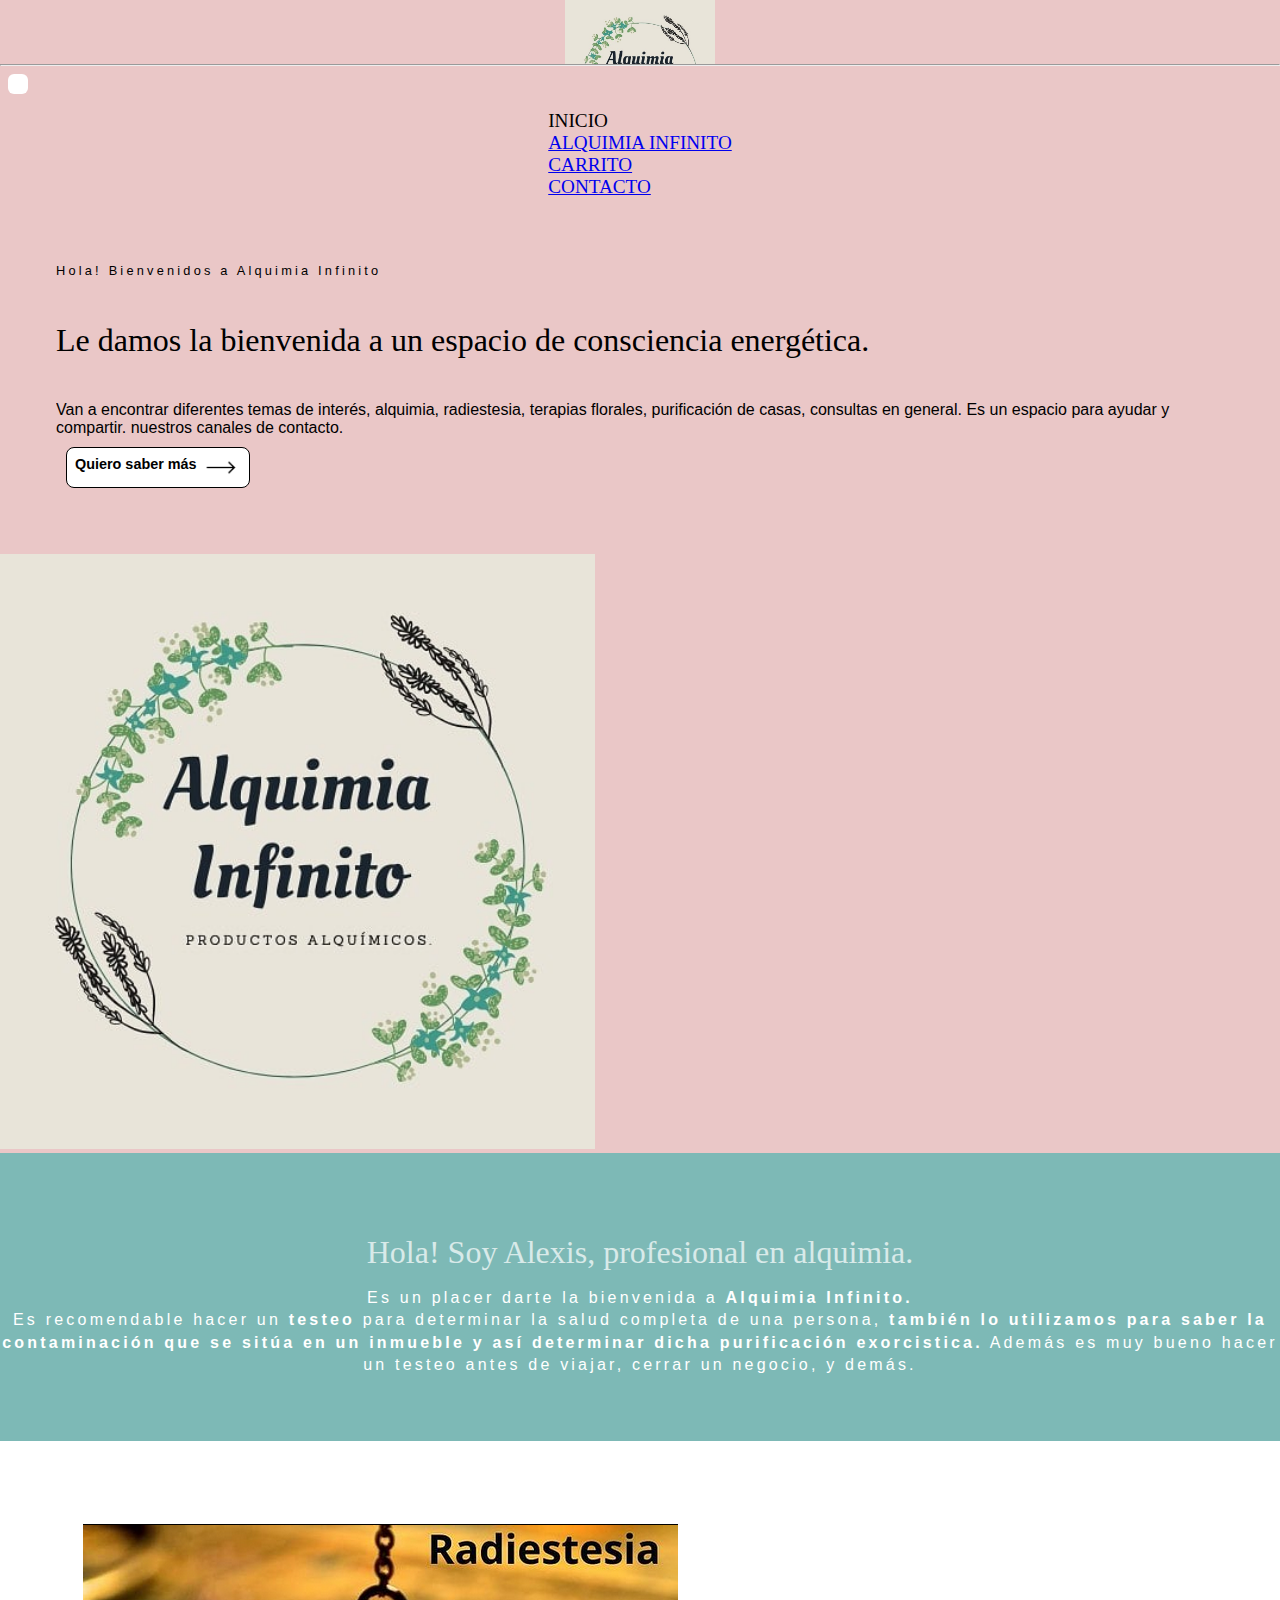
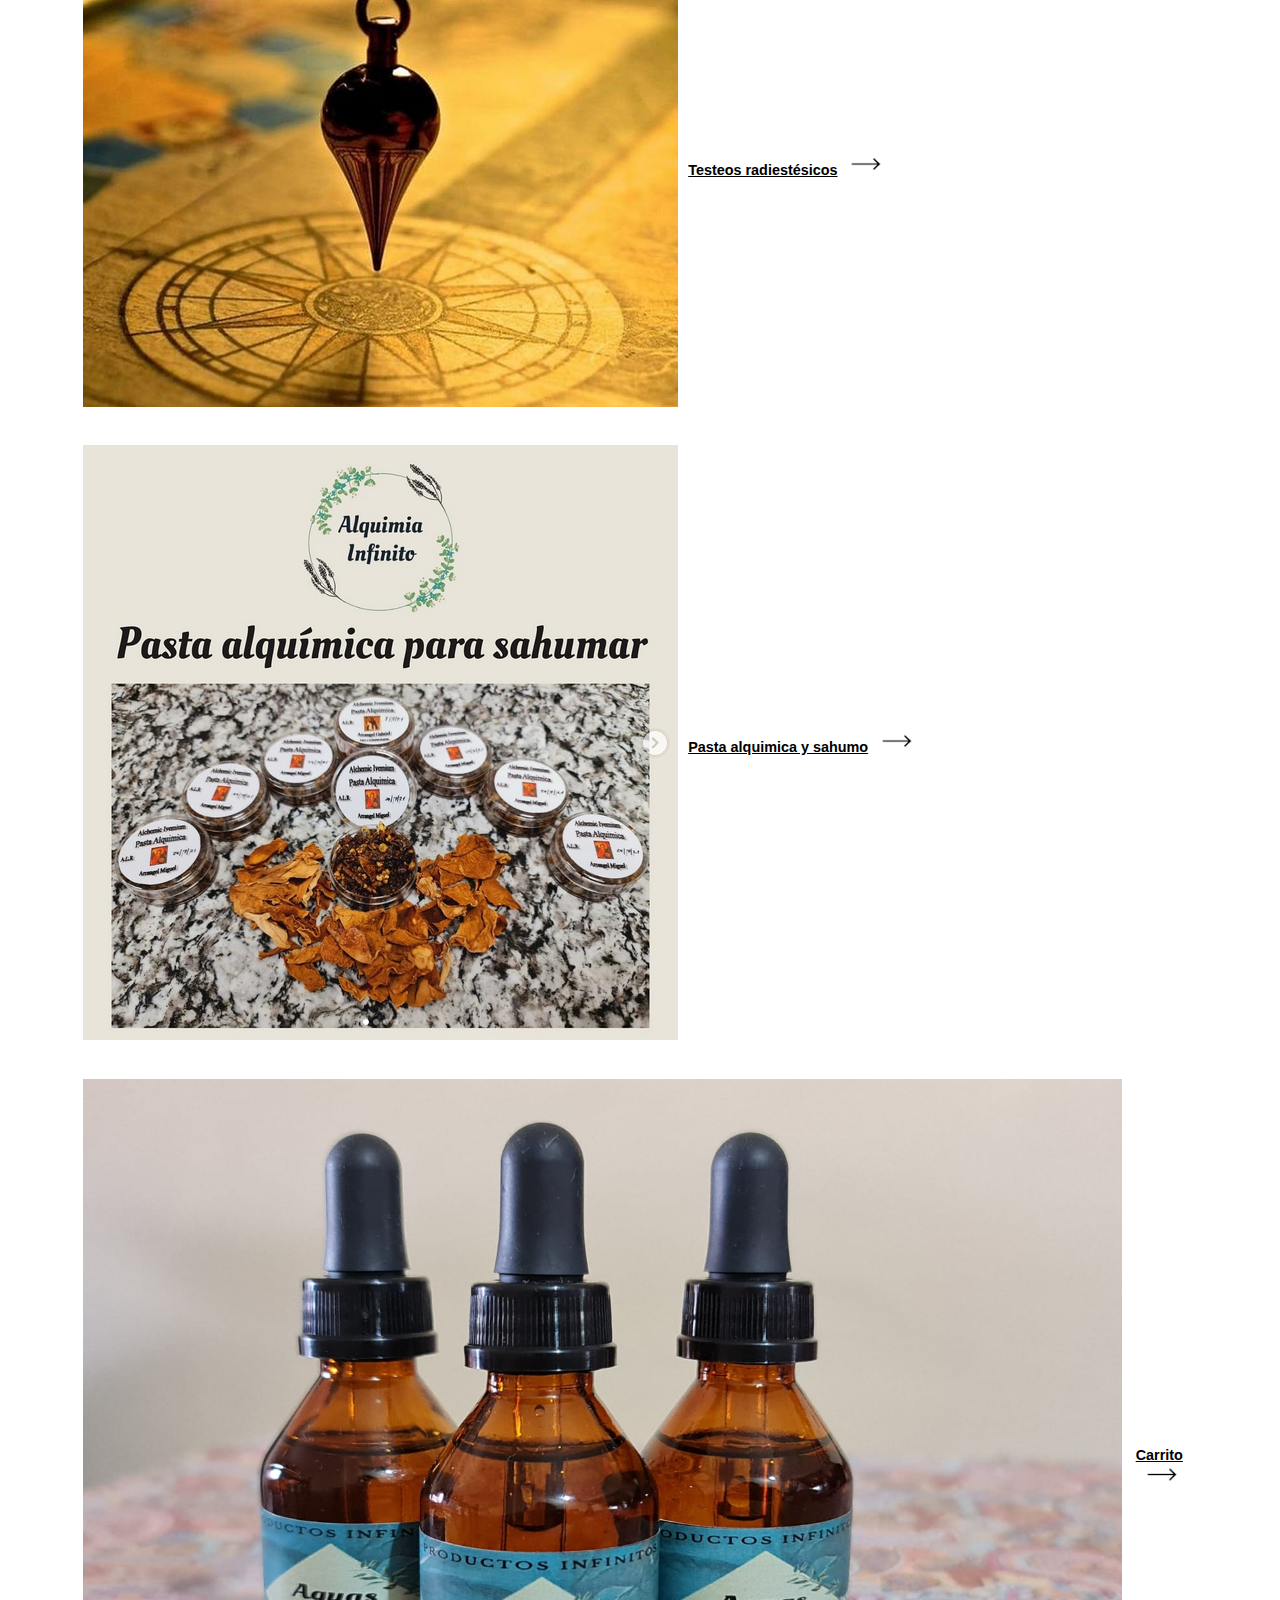
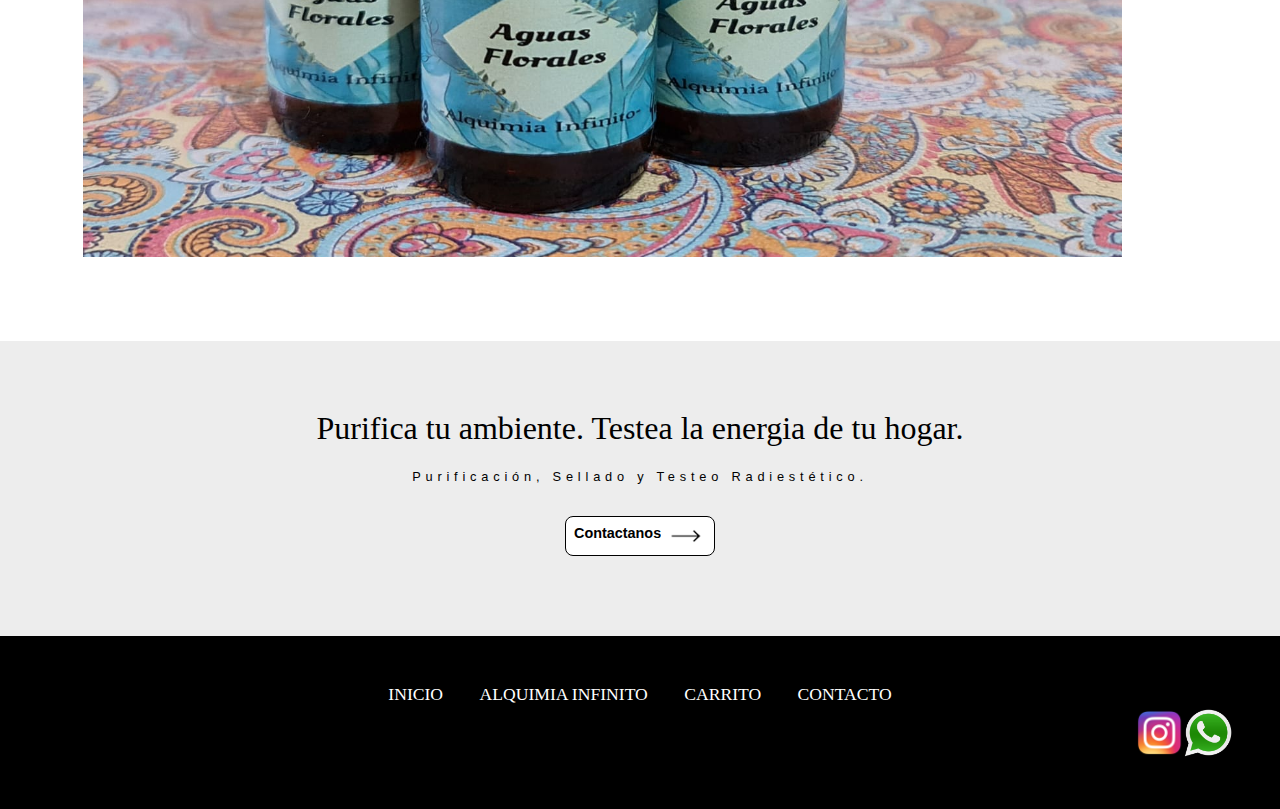
<file: index.html>
<!DOCTYPE html>
<html lang="en">
<head>
    <meta charset="UTF-8">
    <meta http-equiv="X-UA-Compatible" content="IE=edge">
    <meta name="viewport" content="width=device-width, initial-scale=1.0">
    <meta name="viewport" content="width=device-width, initial-scale=1.0">
    <meta name="description" content="productosholisticos, alquimia, florales">
    <meta name="keywords" content="entrenamientos, pilates, funcional, clases">
    <title>Alquimia Infinito</title>
    <!--Boostrap-->  
<link href="https://cdn.jsdelivr.net/npm/bootstrap@5.3.0-alpha1/dist/css/bootstrap.min.css" rel="stylesheet" integrity="sha384-GLhlTQ8iRABdZLl6O3oVMWSktQOp6b7In1Zl3/Jr59b6EGGoI1aFkw7cmDA6j6gD" crossorigin="anonymous">

<!-- estilos css-->
<link rel="stylesheet" href="./css/estilo.css">
  
<!--Google fonts-->
      
<link rel="preconnect" href="https://fonts.googleapis.com">
<link rel="preconnect" href="https://fonts.gstatic.com" crossorigin> 
<link href="https://fonts.googleapis.com/css2?family=Lato:wght@300;400;700&family=Oswald&family=Roboto&display=swap" rel="stylesheet"> 
</head>
<!--Inicio del body--> 

<body>
<header>
    
<!--Inicio del NAVBAR-->    
<nav class="navbar navbar-expand-lg bg-white">
    <div id="container-logo">
        <a class="navbar-brand" href="#">
            <img src="./img/LOGO.png" alt="Bootstrap" width="150">
        </a>
    </div>
    <hr>
                
    <div class="container-fluid">
           
        <button class="navbar-toggler" type="button" data-bs-toggle="collapse" data-bs-target="#navbarNav" aria-controls="navbarNav" aria-expanded="false" aria-label="Toggle navigation">
            <span class="navbar-toggler-icon"></span>
        </button>
           
    <div class="collapse navbar-collapse" id="navbarNav">
        <ul class="navbar-nav">
            <li class="nav-item">
                <a class="nav-link active" aria-current="page">INICIO</a>
            </li>
            <li class="nav-item">
                <a class="nav-link" href="./pages/alquimiainfinito.html">ALQUIMIA INFINITO</a>
            </li>
            <li class="nav-item">
                <a class="nav-link" href="./pages/carrito.html">CARRITO</a>
            </li>
            <li class="nav-item">
                <a class="nav-link" href="./pages/contacto.html">CONTACTO</a>
            </li>
            </ul>
        </div>
           
    </div>
           
</nav>
             
<!--Fin del NAVBAR--> 

</header>
    
<!--Fin del HEADER--> 
        
<!--Inicio del MAIN--> 
        
<main>
    <div class="container-fluid main"> 
     <div class="row">
          
        <div class="col-sm-12 col-md-6 col-lg-6 col-xl-6 col-xxl-6 col-texto-main" >
                
          <div id="texto-main">
            <p class="parrafo">Hola! Bienvenidos a Alquimia Infinito</p> 
            <h1 class="titulo-main">Le damos la bienvenida a un espacio de consciencia energética. </h1>
            <p>Van a encontrar diferentes temas de interés, alquimia, radiestesia, terapias florales, purificación de casas, consultas en general.
                Es un espacio para ayudar y compartir.
                nuestros canales de contacto.</p>
            <button class="btn1">
            <a class="a_btn" href="./pages/alquimiainfinito.html">Quiero saber más </a> <img id="btn_img" src="./img/flecha.png" alt="">
            </button>
          </div>
          
        </div>        
        <div class="col-sm-12 col-md-6 col-lg-6 col-xl-6 col-xxl-6">
            <img id="img-main" src="./img/LOGO.png" alt="">
        </div>           
    </div>
    </div>
</main>
<!--Fin del MAIN--> 
<!--Incio del DESTACADO--> 
    
<section>
    
    <div class="container-fluid" id="destacado"> 
    <div class="row">
        
      <div class="offset-sm-2 col-sm-8 offset-sm-2 offset-md-3 col-md-6 offset-md-3 offset-lg-3 col-lg-6 offset-lg-3 offset-xl-3 col-xl-6 offset-xl-3 offset-xxl-4 col-xxl-4 offset-xxl-4">
          <h2 class="titulo-blanco">Hola! Soy Alexis, profesional en alquimia.</h2>
          <p class="parrafo-blanco"> Es un placer darte la bienvenida a <b> Alquimia Infinito.</b></p>
          <p class="parrafo-blanco"> Es recomendable hacer un <b>testeo </b>para determinar la salud completa de una persona,<b> también lo utilizamos para saber la contaminación que se sitúa en un inmueble y así determinar dicha purificación exorcistica.</b> Además es muy bueno hacer un testeo antes de viajar, cerrar un negocio, y demás.</p>
      
      </div>
        
    </div>
    </div>
        
  </section>
        
<!--Fin del DESTACADO--> 

<!--Comienza ARTICLES--> 
      
<div class="container-fluid articles">
    <div class="row">
    
        <div class="col-sm-4 col-md-4 col-lg-4 col-xl-4 col-xxl-4 cards">
    
          <div class="card">
              <img src="./img/radiestesia.png" class="card-img-top" alt="...">
            <div class="card-body">
                <button class="article-btn" >
                  <a href="./pages/contacto.html" class="btn">Testeos radiestésicos</a> <img id="btn-img" src="./img/flecha.png" alt="">
              </button>
            </div>
          </div> 
             
        </div>
    
        <div class="col-sm-4 col-md-4 col-lg-4 col-xl-4 col-xxl-4 cards">
            
          <div class="card">
            <img src="./img/pastaalquimica.png" class="card-img-top" alt="...">
          <div class="card-body">
              <button class="article-btn" >
                <a href="./pages/alquimiainfinito.html" class="btn">Pasta alquimica y sahumo</a> <img id="btn-img" src="./img/flecha.png" alt="">
              </button>
            </div>
          </div>  
    
        </div>
    
        <div class="col-sm-4 col-md-4 col-lg-4 col-xl-4 col-xxl-4 cards">
            
          <div class="card">
            <img src="./img/aguasflorales.jpeg" class="card-img-top" alt="...">
          <div class="card-body">
              <button class="article-btn" >
              <a href="./pages/carrito.html" class="btn">Carrito</a> <img id="btn-img" src="./img/flecha.png" alt="">
              </button>         
          </div>
        </div> 
    </div>
</div>
</div>
  
 
    
<!--Fin de ARTICLES--> 

<!--Inicio de CONTACTO--> 

<section>

<div class="container-fluid" id="contacto"> 
<div class="row">
  
  <div class="offset-sm-1 col-sm-10 offset-sm-1 offset-md-2 col-md-8 offset-md-2 offset-lg-3 col-lg-6 offset-lg-3 offset-xl-3 col-xl-6 offset-xl-3 offset-xxl-3 col-xxl-6 offset-xxl-3">
       
    <h3 class="titulo-negro-centrado"><b>Purifica tu ambiente.</b> </b> Testea la energia de tu hogar.<br></P></h3>
    <p class="parrafo_negro-centrado"> Purificación, Sellado y Testeo Radiestético.</p>
        
    <div class="offset-sm-1 col-sm-10 offset-sm-1 offset-md-2 col-md-8 offset-md-2 offset-lg-3 col-lg-6 offset-lg-2 offset-xl-2 col-xl-8 offset-xl-2 offset-xxl-3 col-xxl-6 offset-xxl-3 btn_center">
    <button class="btn1 btn-contacto">
    <a class="a_btn" href="./pages/contacto.html"> Contactanos </a> <img id="btn_img" src="./img/flecha.png" alt="">
    </button> 
    </div>
        
      
  </div>
  
</div>
</div>
  
</section>

<div id="shopContent" class="shop-content"></div>


  
<!--Fin de CONTACTO--> 

<!--Inicia el FOOTER-->    

<footer>

<div class="container-fluid footer">
<div class="row">
  
  <div class="col-sm-12 col-md-12 col-lg-10 col-xl-8 col-xxl-10 texto-footer">
  
    <ul>  
      <li class="mapa-footer"><a class="a-mapa-footer" href="./index.html">INICIO</a></li>
      <li class="mapa-footer"><a class="a-mapa-footer" href="./pages/alquimiainfinito.html">ALQUIMIA INFINITO</a></li>
      <li class="mapa-footer"><a class="a-mapa-footer" href="./pages/carrito.html">CARRITO</a></li>
      <li class="mapa-footer"><a class="a-mapa-footer" href="./pages/contacto.html">CONTACTO</a></li>
    </ul>
  
    </div>
  
    <div class="col-sm-12 col-md-12 col-lg-2 col-xl-4 col-xxl-2 redes-footer" >
      <a href="" target="blank"><img class="img_redes_footer" src="./img/instagram.png"  alt=""></a>
      <a href="" target="_blank"><img class="img_redes_footer" src="./img/wspp.png" alt=""> </a> 
    </div>
  
</div>
</div>
  
</footer>
  
<!--Fin del FOOTER--> 
  

<!--Boostrap script-->
<script src="https://cdn.jsdelivr.net/npm/bootstrap@5.3.0-alpha1/dist/js/bootstrap.bundle.min.js" integrity="sha384-w76AqPfDkMBDXo30jS1Sgez6pr3x5MlQ1ZAGC+nuZB+EYdgRZgiwxhTBTkF7CXvN" crossorigin="anonymous">

</script>

<script src=""></script>


</body>

</html>
</file>
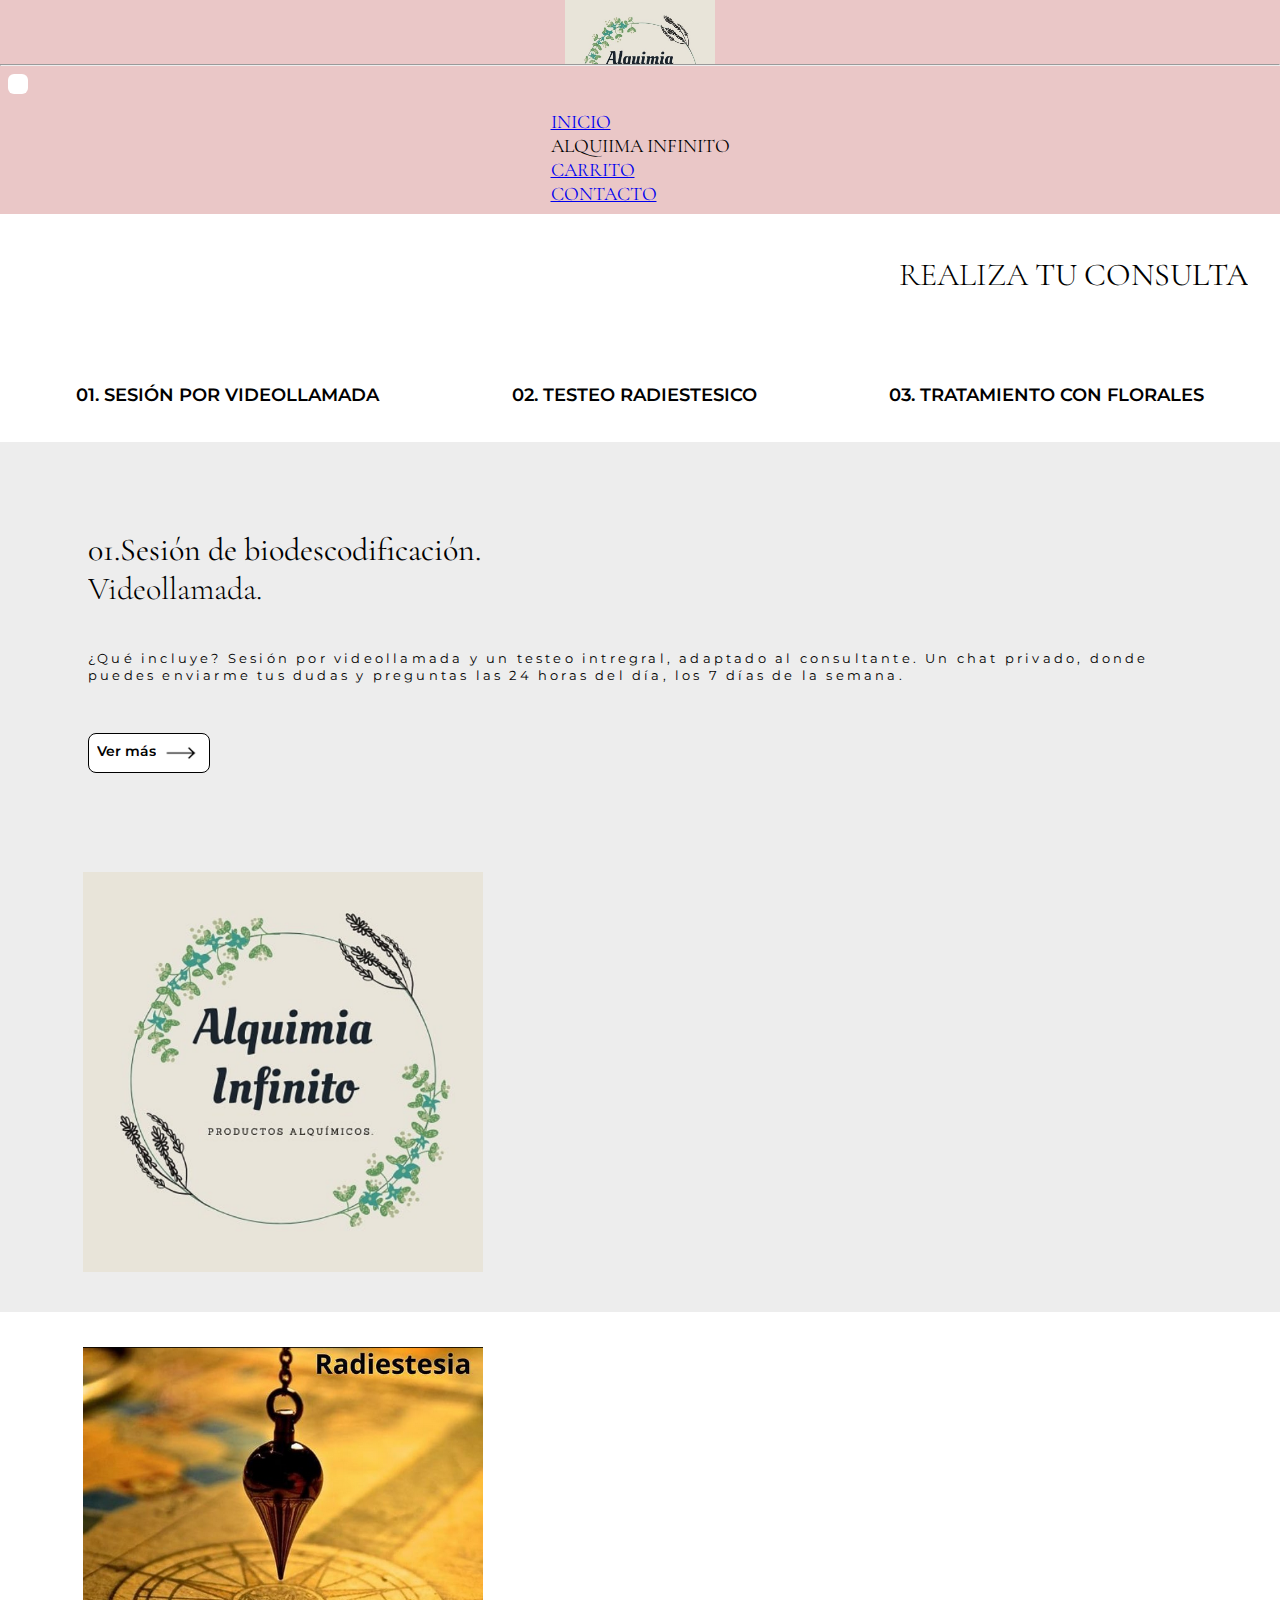
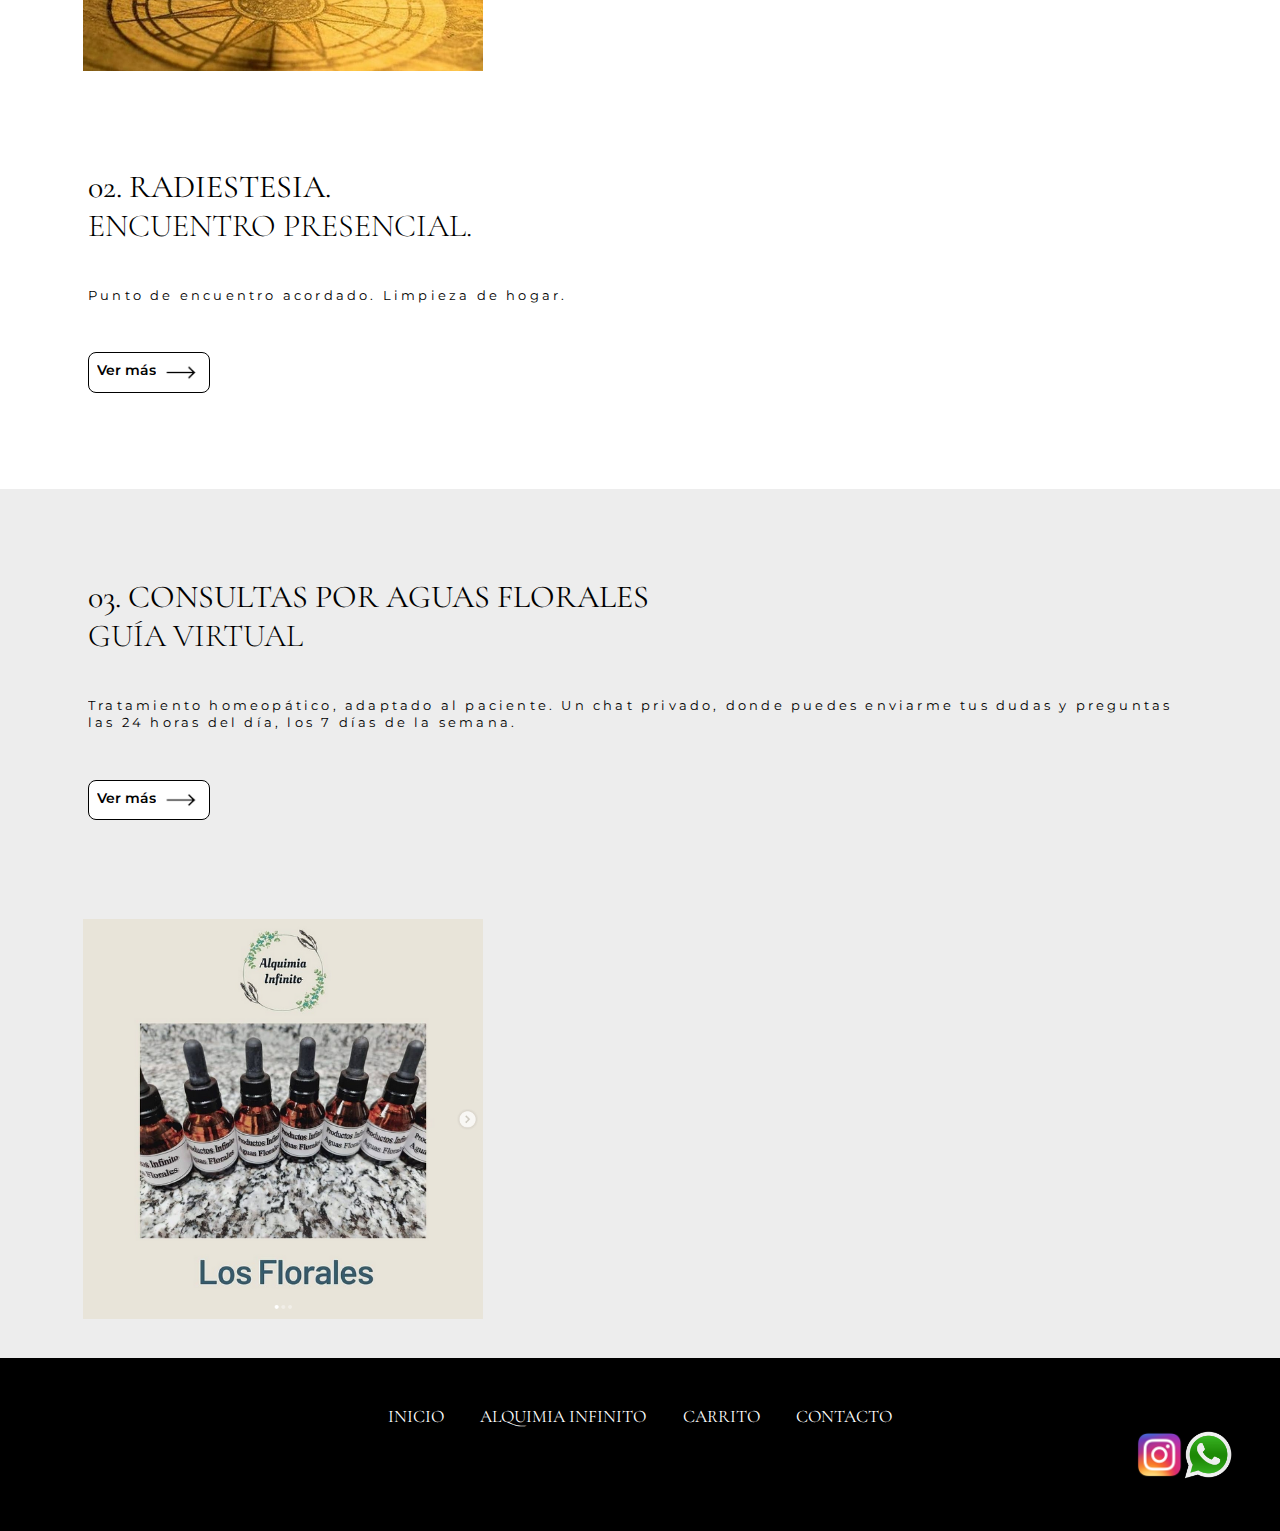
<file: pages/alquimiainfinito.html>
<!DOCTYPE html>
<html lang="en">
<head>
    <meta charset="UTF-8">
    <meta http-equiv="X-UA-Compatible" content="IE=edge">
    <meta name="viewport" content="width=device-width, initial-scale=1.0">
    <title>alquimia Infinito</title>

    <!--Boostrap-->  
    <link href="https://cdn.jsdelivr.net/npm/bootstrap@5.3.0-alpha1/dist/css/bootstrap.min.css" rel="stylesheet" integrity="sha384-GLhlTQ8iRABdZLl6O3oVMWSktQOp6b7In1Zl3/Jr59b6EGGoI1aFkw7cmDA6j6gD" crossorigin="anonymous">

    <!--estilos css-->

    <link rel="stylesheet" href="../css/estilo.css">

    <!--Google fonts-->

    <link rel="preconnect" href="https://fonts.googleapis.com">
    <link rel="preconnect" href="https://fonts.gstatic.com" crossorigin>
    <link href="https://fonts.googleapis.com/css2?family=Cinzel:wght@400;700&family=Cormorant+Garamond:wght@300;400;700&family=Monsieur+La+Doulaise&family=Montserrat:wght@300;400;700&family=Pinyon+Script&display=swap" rel="stylesheet">
</head>
<!--Inicio del BODY--> 
<body>
    <!--Inicio del NAVBAR-->    
    <header>
    <nav class="navbar navbar-expand-lg bg-white">
  
    <div id="container-logo">
         <a class="navbar-brand" href="../index.html">
           <img src="../img/LOGO.png" alt="Bootstrap" width="150">
         </a>
    </div>
   
    <hr>
    
   <div class="container-fluid">

     <button class="navbar-toggler" type="button" data-bs-toggle="collapse" data-bs-target="#navbarNav" aria-controls="navbarNav" aria-expanded="false" aria-label="Toggle navigation">
       <span class="navbar-toggler-icon"></span>
     </button>

   <div class="collapse navbar-collapse" id="navbarNav">
     <ul class="navbar-nav">
         <li class="nav-item">
           <a class="nav-link" aria-current="page" href="../index.html">INICIO</a>
         </li>
         <li class="nav-item">
           <a class="nav-link active">ALQUIIMA INFINITO</a>
         </li>
         <li class="nav-item">
            <a class="nav-link" href="../pages/carrito.html">CARRITO</a>
          </li>
        <li class="nav-item">
           <a class="nav-link" href="../pages/contacto.html">CONTACTO</a>
         </li>
       </ul>
     </div>

   </div>

 </nav>

<!--Fin del NAVBAR--> 
</header>
  
<!--Fin del HEADER--> 

<!--Inicio del MAIN--> 
  
<main>
  
    <main>

      <div class="container-fluid main-servicios"> 
      <div class="row">
    
        <div class="offset-sm-2 col-sm-8 offset-sm-2 offset-md-6 col-md-6 offset-lg-6 col-lg-6 offset-xl-6 col-xl-6 offset-xxl-6 col-xxl-6 titulo-servicios">
          
          <div id="texto-main-servicios">
            <h1 class="titulo-main-servicios">REALIZA <b>TU CONSULTA</b></h1>
          </div>
    
        </div>
          
      </div>
      </div>
    
    </main>
    
<!--Fin del MAIN--> 
<!--Inicio del MENU Clases--> 

<div class="container-fluid menu-servicios">
    <div class="row">
      
          <div class="col-sm-12 col-md-12 col-lg-12 col-xl-12 col-xxl-12 texto-footer">
      
            <ul>  
              <li class="menu-servicio"><a class="a-menu-servicios" href="#servicio1">01. SESIÓN POR VIDEOLLAMADA</a></li>
              <li class="menu-servicio"><a class="a-menu-servicios" href="#servicio2">02. TESTEO RADIESTESICO </a></li>
              <li class="menu-servicio"><a class="a-menu-servicios" href="#servicio3">03. TRATAMIENTO CON FLORALES</a></li>
            </ul>
      
          </div>
    
    </div>
    </div>
    
    
<!--Fin del MENU Clases--> 

<!--Inicio de clase virtual--> 

<section>
    <div class="container-fluid main1"> 
        <div class="row">

        
          <div class="col-sm-12 col-md-6 col-lg-6 col-xl-6 col-xxl-6 col-texto-main texto-servicio">
          
            <div id="servicio1">
             
            <div id="texto-servicios">
              <h1 class="titulo-main"><b>01.Sesión de biodescodificación.</b> <br> Videollamada.</h1>
             <p class="parrafo">¿Qué incluye? Sesión por videollamada y un testeo intregral, adaptado al consultante. Un chat privado, donde puedes enviarme tus dudas y preguntas las 24 horas del día, los 7 días de la semana.</p> 
            
            <button class="btn1 btn-servicio">
                <a class="a_btn" href="./carrito.html">Ver más </a> <img id="btn_img" src="../img/flecha.png" alt="">
            </button>
            
            </div>
           </div>
      
          </div>
            
        <div class="col-sm-12 col-md-6 col-lg-6 col-xl-6 col-xxl-6 col-img-sobremi">
          <img id="img-servicio" src="../img/LOGO.png" alt="">
        </div>
            
        </div>
        </div>


</section>

<!--Fin de clase virtual--> 
  
<!--Comienza - Servicio 2--> 

<section>
    <div class="container-fluid main2"> 
        <div class="row">

            <div class="col-sm-12 col-md-6 col-lg-6 col-xl-6 col-xxl-6 col-img-sobremi">
             <img id="img-servicio" src="../img/radiestesia.png" alt="">
            </div> 
          
            <div class="col-sm-12 col-md-6 col-lg-6 col-xl-6 col-xxl-6 col-texto-main texto-servicio">
           
            <div id="servicio2">

            <div id="texto-servicios">
              <h1 class="titulo-main"><b>02. RADIESTESIA.</b> <br> ENCUENTRO PRESENCIAL.</h1>
             <p class="parrafo">Punto de encuentro acordado. Limpieza de hogar.</p> 
            
            <button class="btn1 btn-servicio">
                <a class="a_btn" href="./contacto.html">Ver más </a> <img id="btn_img" src="../img/flecha.png" alt="">
            </button>
            
            </div>
        </div>
      
          </div>
            
        
            
        </div>
        </div>


</section>

<!--Fin de Clases presenciales 2--> 
<!--Inicia Rutinas personalizadas 3--> 

<section>
    <div class="container-fluid main1"> 
        <div class="row">
      
          <div class="col-sm-12 col-md-6 col-lg-6 col-xl-6 col-xxl-6 col-texto-main texto-servicio">
            
          <div id="servicio3">  

            <div id="texto-servicios">
              <h1 class="titulo-main"><b>03. CONSULTAS POR AGUAS FLORALES</b> <br> GUÍA VIRTUAL </h1>
             <p class="parrafo"> Tratamiento homeopático, adaptado al paciente. Un chat privado, donde puedes enviarme tus dudas y preguntas las 24 horas del día, los 7 días de la semana. </p> 
            
            <button class="btn1 btn-servicio">
                <a class="a_btn" href="./carrito.html">Ver más </a> <img id="btn_img" src="../img/flecha.png" alt="">
            </button>
            
            </div>
        </div>
      
          </div>
            
        <div class="col-sm-12 col-md-6 col-lg-6 col-xl-6 col-xxl-6 col-img-sobremi">
          <img id="img-servicio" src="../img/aguafloral.png" alt="">
        </div>
            
        </div>
        </div>


</section>

<!--Fin de Rutinas personalizadas 3--> 


<!--Inicio del FOOTER-->    

<footer>

    <div class="container-fluid footer">
    <div class="row">
  
      <div class="col-sm-12 col-md-12 col-lg-10 col-xl-8 col-xxl-10 texto-footer">
  
        <ul>  
          <li class="mapa-footer"><a class="a-mapa-footer" href="../index.html">INICIO</a></li>
          <li class="mapa-footer"><a class="a-mapa-footer">ALQUIMIA INFINITO</a></li>
          <li class="mapa-footer"><a class="a-mapa-footer" href="../pages/carrito.html">CARRITO</a></li>
          <li class="mapa-footer"><a class="a-mapa-footer" href="../pages/contacto.html">CONTACTO</a></li>
        </ul>
  
      </div>
  
      <div class="col-sm-12 col-md-12 col-lg-2 col-xl-4 col-xxl-2 redes-footer" >
        <a href=""></a>
        <a href="" target="_blank"><img class="img_redes_footer" src="../img/instagram.png" alt=""> </a>
        <a href="" target="blank"><img class="img_redes_footer" src="../img/wspp.png" alt=""></a>
      </div>
  
    </div>
    </div>
  
</footer>
  
   <!--Fin del FOOTER--> 
  
  
      
  <!--Boostrap script-->
  <script src="https://cdn.jsdelivr.net/npm/bootstrap@5.3.0-alpha1/dist/js/bootstrap.bundle.min.js" integrity="sha384-w76AqPfDkMBDXo30jS1Sgez6pr3x5MlQ1ZAGC+nuZB+EYdgRZgiwxhTBTkF7CXvN" crossorigin="anonymous"></script>
  
  
</body>
  
</html>
</file>
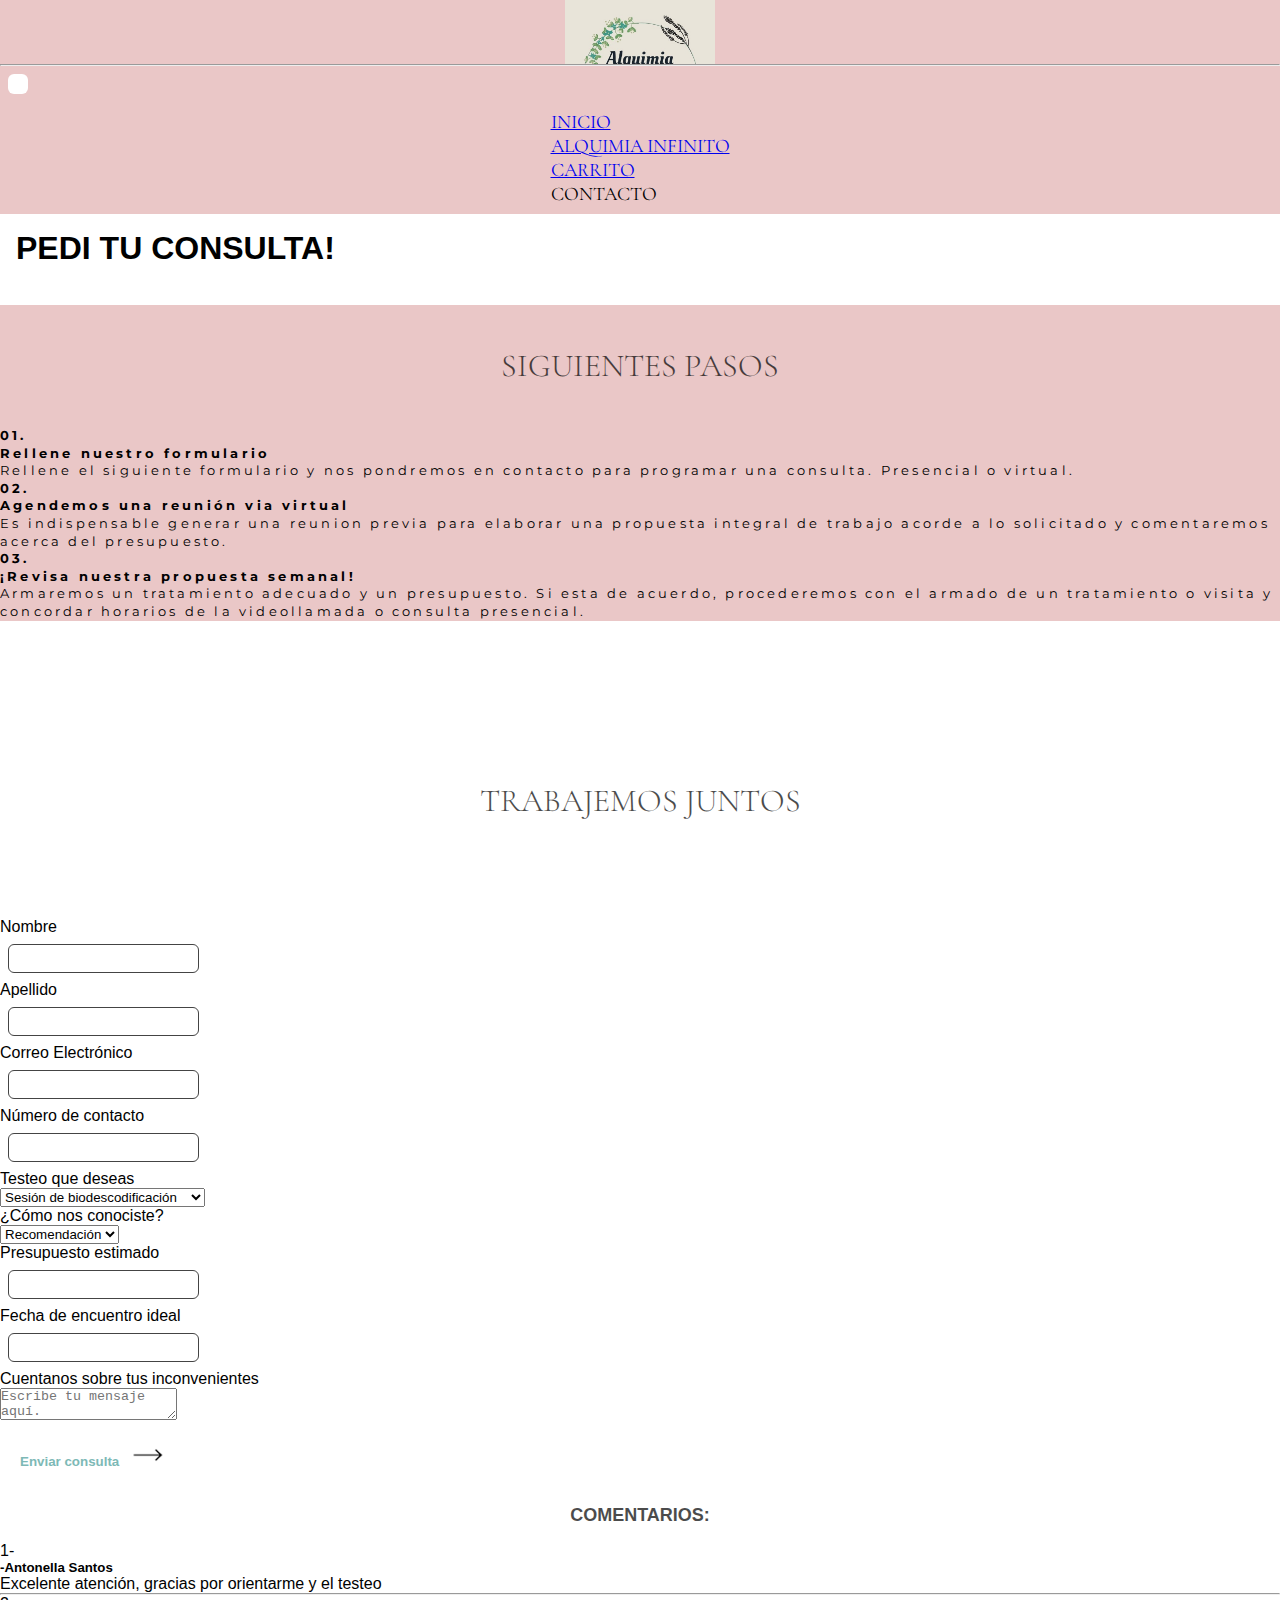
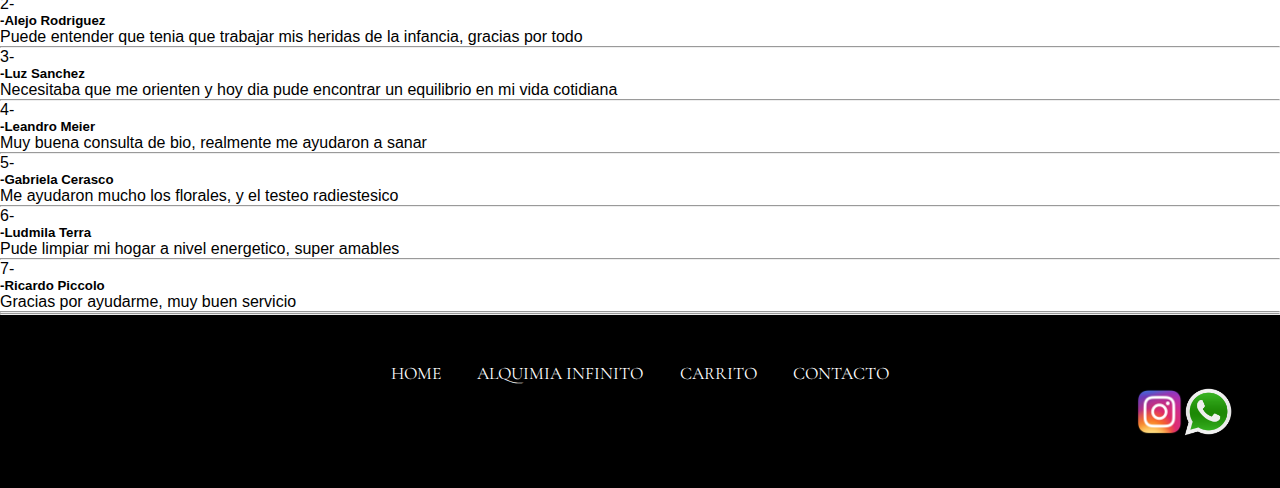
<file: pages/contacto.html>
<!DOCTYPE html>
<html lang="en">
<head>
    <meta charset="UTF-8">
    <meta http-equiv="X-UA-Compatible" content="IE=edge">
    <meta name="viewport" content="width=device-width, initial-scale=1.0">
    <meta name="description" content=" Contacto de Entrena con Cuerpa Integral, entrenamiento integral">
    <meta name="keywords" content="contacto de entrenamientos, pilates, funcional, clases">
    <title>Alquimia Infinito</title>

    <!--BOOTSTRAPS-->
    <link href="https://cdn.jsdelivr.net/npm/bootstrap@5.3.0-alpha1/dist/css/bootstrap.min.css" rel="stylesheet" integrity="sha384-GLhlTQ8iRABdZLl6O3oVMWSktQOp6b7In1Zl3/Jr59b6EGGoI1aFkw7cmDA6j6gD" crossorigin="anonymous">

    <!--CSS MAIN-->
    <link rel="stylesheet" href="../css/estilo.css">

    <!--Google fonts-->
    <link rel="preconnect" href="https://fonts.googleapis.com">
    <link rel="preconnect" href="https://fonts.gstatic.com" crossorigin>
    <link href="https://fonts.googleapis.com/css2?family=Cinzel:wght@400;700&family=Cormorant+Garamond:wght@300;400;700&family=Monsieur+La+Doulaise&family=Montserrat:wght@300;400;700&family=Pinyon+Script&display=swap" rel="stylesheet">
    
</head>

<!--Comienza BODY-->

<body>
    
    <header>
        <nav class="navbar navbar-expand-lg bg-white">
  
            <div id="container-logo">
                 <a class="navbar-brand" href="../index.html">
                   <img src="../img/LOGO.png" alt="Bootstrap" width="150">
                 </a>
            </div>
            <hr>

            <div class="container-fluid">
        
              <button class="navbar-toggler" type="button" data-bs-toggle="collapse" data-bs-target="#navbarNav" aria-controls="navbarNav" aria-expanded="false" aria-label="Toggle navigation">
                <span class="navbar-toggler-icon"></span>
              </button>
              <div class="collapse navbar-collapse" id="navbarNav">
                <ul class="navbar-nav">
                    <li class="nav-item">
                      <a class="nav-link" aria-current="page" href="../index.html">INICIO</a>
                    </li>
                    <li class="nav-item">
                      <a class="nav-link" href="../pages/alquimiainfinito.html">ALQUIMIA INFINITO</a>
                    </li>
                    <li class="nav-item">
                      <a class="nav-link" href="../pages/carrito.html">CARRITO</a>
                    </li>
                    <li class="nav-item">
                      <a class="nav-link active">CONTACTO</a>
                    </li>
                  </ul>
                </div>          
              </div>
        </nav>

             

<!--Fin de NAVBAR--> 
  
</header>
  
<!--FIN de HEADER--> 
  
  
<!--Inicio de MAIN--> 
  
  <main>
  
    <main>

      <div class="container-fluid main-contacto"> 
      <div class="row">
        <div class="offset-sm-2 col-sm-8 offset-sm-2 offset-md-3 col-md-6 offset-md-3 offset-lg-3 col-lg-6 offset-lg-3 offset-xl-3 col-xl-6 offset-xl-3  offset-xxl-3 col-xxl-6 offset-xxl-3 titulo-presupuesto">
          
            <div id="texto-main-presupueso">
              <h1 class="titulo-main-contacto">PEDI TU CONSULTA!</h1>
              <p class="parrafo-blanco"> Escribe tu consulta completando el siguiente formulario y te contactaremos <b>lo antes posible.</b></p>
            </div>
    
        </div>
          
      </div>
      </div>
    
    </main>
<!--Fin del MAIN--> 

<!-- Inicio PASOS Contacto-->

<section>

    <div class="container-fluid contacto main">
    <div class="row">
  
    <div class="col-12">
      <h2 class="titulo-main">SIGUIENTES PASOS</h2>
    </div>
  
  <div class="col-sm-12 col-md-4 col-lg-4 col-xl-4 col-xxl-4 col-contacto">
    <p class="parrafo"> <b>01. <br> Rellene nuestro formulario</b> 
      <br> Rellene el siguiente formulario y nos pondremos en contacto para programar una consulta. Presencial o virtual. </p>
  </div>
  <div class="col-sm-12 col-md-4 col-lg-4 col-xl-4 col-xxl-4 col-contacto">
    <p class="parrafo"> <b>02. <br> Agendemos una reunión via virtual </b> 
      <br> Es indispensable generar una reunion previa para elaborar una propuesta integral de trabajo acorde a lo solicitado y comentaremos acerca del presupuesto. </p>
  </div>
  
  <div class="col-sm-12 col-md-4 col-lg-4 col-xl-4 col-xxl-4 col-contacto">
    <p class="parrafo"> <b>03. <br> ¡Revisa nuestra propuesta semanal! </b> 
      <br> Armaremos un tratamiento adecuado y un presupuesto. Si esta de acuerdo, procederemos con el armado de un tratamiento o visita y concordar horarios de la videollamada o consulta presencial.  </p>
  </div>
  
  </div>
  </div>
  
  </section>
<!--Fin de PASOS Contacto-->


<!--Inicio de FORMULARIO Contacto-->  

<section>

  <div class="container-fluid formulario">
    <form action="contact.php" method="post"></form>

    <div class="row" id="texto-main">

    <div class="col-12">
      <h2 class="titulo-main">TRABAJEMOS JUNTOS</h2>
    </div>

  </div>

    <!--FORMULARIO Fila 1-->

    <div class="row cajas-formulario">

      
      <div class="col-sm-12 col-md-6 input-form">

        <div>
          <label for="name">Nombre</label>
        </div>

        <div>
          <input class="input" type="text" id="" name="visitor_name" placeholder="" pattern=[A-Z\sa-z]{3,20} required>    
        </div>
        
      </div>



      <div class="col-sm-12 col-md-6 input-form">

        <div>
          <label for="name">Apellido</label>
        </div>

        <div>
          <input type="email" class="form-control input" id="exampleInputEmail1" aria-describedby="emailHelp" name="visitor_name" pattern=[A-Z\sa-z]{3,20} required>    
        </div>
        
      </div>

    <!--FORMULARIO Fila 2-->    

      <div class="col-sm-12 col-md-6 input-form">

        <div>
          <label for="name">Correo Electrónico</label>
        </div>

        <div>
          <input class="input" type="text" id="" name="visitor_name" placeholder="" pattern=[A-Z\sa-z]{3,20} required>    
        </div>
        
      </div>


      
      <div class="col-sm-12 col-md-6 input-form">

        <div>
          <label for="name">Número de contacto</label>
        </div>

        <div>
          <input class="input" type="text" id="" name="visitor_name" placeholder="" pattern=[A-Z\sa-z]{3,20} required>    
        </div>
        
      </div>

  <!--FORMULARIO Fila 3-->

      <div class="col-sm-12 col-md-6 input-form">

        <div>
          <label for="department-selection">Testeo que deseas</label>
        </div>

        <div>
          <select class="input" id="department-selection" name="concerned_department" required> 
            <option value="marca">Sesión de biodescodificación</option> 
            <option value="redes">Testeo Radiestésico</option>
            <option value="web">Tratamiento con aguas florales</option>
          </select>
        </div>
        
      </div>



      <div class="col-sm-12 col-md-6 input-form">

        <div>
          <label for="department-selection">¿Cómo nos conociste?</label>
        </div>

        <div>
          <select class="input" id="department-selection" name="concerned_department" required> 
            <option value="marca">Recomendación</option> 
            <option value="redes">Redes Sociales</option>
            <option value="web">Sitio Web</option>
            <option value="marca">Otro</option>
          </select>
        </div>
        
      </div>

  <!--FORMULARIO Fila 4-->

      <div class="col-sm-12 col-md-6 input-form">

        <div>
          <label for="name">Presupuesto estimado</label>
        </div>

        <div>
          <input class="input" type="text" id="" name="visitor_name" placeholder="" pattern=[A-Z\sa-z]{3,20} required>    
        </div>
        
      </div>


      <div class="col-sm-12 col-md-6 input-form">

        <div>
          <label for="name">Fecha de encuentro ideal</label>
        </div>

        <div>
          <input class="input" type="text" id="" name="visitor_name" placeholder="" pattern=[A-Z\sa-z]{3,20} required>    
        </div>
        
      </div>

      
  <!--FORMULARIO Área de texto-->


      <div class="col-sm-12 col-md-12 input-form">

        <div>
          <label for="message">Cuentanos sobre tus inconvenientes</label>
        </div>

        <div>
          <textarea class="area-input-text" id="message" name="visitor_message" placeholder="Escribe tu mensaje aquí." required></textarea> 
        </div>
        
      </div>

 </div>
  <!--FORMULARIO Botón-->
  

   

    <div class="row-btn">

     <div class="col-12 button-center trans scale">
       <button class="btn-negro">
         <a class="a_btn-negro" type="submit">Enviar consulta </a> <img id="btn_img" src="../img/flecha.png" alt="">
      </button>
      </div>

     </div>

</div>
    
</section>

<!-- RUTAS RELATIVAS -->
<h2>COMENTARIOS:</h2>
<div id="divComentarios">
</div> 
<hr>
<!-- 
<form class="formConsulta" id="formularioConsulta">
  <input type="text" id="inputConsulta" placeholder="Nueva Consulta">
  <button type="submit" id="agregarNuevaConsulta">Agregar</button>
</form>

<div class="empty">
  <p id="ConsultasPendientes">No hay consultas pendientes</p>
</div>

<ul id="listaConsultas"></ul>

<section id="sugerencias">
  <h2>Algunas sugerencias</h2>
  <ul id="listaSugerencias"></ul>
</section>
-->

<!--Comienza FOOTER-->    

<footer>

  <div class="container-fluid footer">
  <div class="row">

    <div class="col-sm-12 col-md-12 col-lg-10 col-xl-8 col-xxl-10 texto-footer">

      <ul>  
        <li class="mapa-footer"><a class="a-mapa-footer" href="../index.html">HOME</a></li>
        <li class="mapa-footer"><a class="a-mapa-footer" href="../pages/alquimiainfinito.html">ALQUIMIA INFINITO</a></li>
        <li class="mapa-footer"><a class="a-mapa-footer" href="../pages/carrito.html">CARRITO</a></li>
        <li class="mapa-footer"><a class="a-mapa-footer">CONTACTO</a></li>
      </ul>

    </div>

    <div class="col-sm-12 col-md-12 col-lg-2 col-xl-4 col-xxl-2 redes-footer" >
      <a href=""></a>
      <a href="" target="_blank"><img class="img_redes_footer" src="../img/instagram.png"  alt=""> </a>
      <a href="" target="blank"><img class="img_redes_footer" src="../img/wspp.png" alt=""></a>
    </div>

  </div>
  </div>

</footer>

 <!--Fin de FOOTER--> 

    
<!--Boostrap script-->
<script src="https://cdn.jsdelivr.net/npm/bootstrap@5.3.0-alpha1/dist/js/bootstrap.bundle.min.js" integrity="sha384-w76AqPfDkMBDXo30jS1Sgez6pr3x5MlQ1ZAGC+nuZB+EYdgRZgiwxhTBTkF7CXvN" crossorigin="anonymous"></script>

<script src="../contactos.js"></script>

</body>

</html>
</file>
<file: css/estilo.css>
/*header h1{
    text-align: center;
    font-size: 35px;
    color: #fff;
    padding: 30px 0;
}
.contenedor{
    max-width: 1200px;
    padding: 10px;
    margin: auto;
    display: flex;
    justify-content: space-between;
    contain: paint;
}

.contenedor .contenedor-items{
    margin-top: 30px;
    display: grid;
    grid-template-columns: repeat(auto-fit, minmax(220px, 1fr));
    grid-gap: 30px;
    grid-row-gap: 30px;
    width: 100%;
    transition: .3s;
}
.contenedor .contenedor-items .item{
    max-width: 200px;
    padding: 10px;
    margin: auto;
    border: 1px solid #666;
    border-radius: 10px;
    padding: 20px;
    transition: .3s;
}
.contenedor-items .item:hover{
    box-shadow: 0 0 10px #666;
    scale:  1.05;
}
.contenedor-items .item .img-item{
    width: 100%;
}
.contendor-items .item .titulo-item{
    display: block;
    font-weight: bold;
    text-align: center;
    text-transform: uppercase;
}
.contendor-items .item .precio-item{
    display: block;
    text-align: center;
    font-weight: bold;
    font-size: 22px;
}
.contenedor-items .item .boton-item{
    display: block;
    margin: 10px auto;
    border: none;
    background: #7DB9B6;
    color: #000;
    padding: 5px 15px;
    border-radius: 5px;
    cursor: pointer;
}*/
/*carrito
.carrito{
    border: 1px solid #666;
    width: 35%;
    margin-top: 30px;
    border-radius: 10px;
    overflow: hidden;
    margin-bottom: auto;
    position: sticky !important;
    top: 0;
    transition: .3s;
    opacity: 0;
    margin-right: -100%;
}
.carrito .header-carrito{
    background-color: #000;
    color: #fff;
    text-align: center;
    padding: 30px 0;
}
.carrito .carrito-item{
    display: flex;
    align-items: center;
    position: relative;
    border-bottom: 1px solid #666;
    padding: 20px;
}
.carrito .carrito-item img{
    margin-right: 20px;
}

.carrito .carrito-item .carrito-item-titulo{
    display: block;
    font-weight: bold;
    margin-bottom: 10px;
    text-transform: uppercase;
}
.carrito .carrito-item .selector-cantidad{
    display: inline-block;
    margin-right: 25px;
}
.carrito .carrito-item .carrito-item-cantidad{
    border: none;
    font-size: 18px;
    background: transparent;
    display: inline-block;
    width: 30px;
    padding: 5px;
    text-align: center;
}
.carrito .carrito-item .selector-cantidad i{
    font-size: 18px;
    width: 32px;
    height: 32px;
    line-height: 32px;
    text-align: center;
    border-radius: 50%;
    border: 1px solid #000;
    cursor: pointer;
}
.carrio .carrito-item .carrito-item-precio{
    font-weight: bold;
    display: inline-block;
    font-size: 18px;
    margin-bottom: 5px;
}
.carrito .carrito-item .btn-eliminar{
    position: absolute;
    right: 15px;
    top: 15px;
    color: #000;
    width: 40px;
    height: 40px;
    line-height: 40px;
    text-align: center;
    border-radius: 50%;
    border: 1px solid #000;
    cursor: pointer;
    display: block;
    background: transparent;
    z-index: 20;
}
.carrito .carrito-item .btn-eliminar i{
    pointer-events:none;
}
.carrito-total{
    background-color: #f3f3f3;
    padding: 30px;
}
.carrito-total .fila{
    display: flex;
    justify-content: space-between;
    align-items: center;
    font-size: 22px;
    font-weight: bold;
    margin-bottom: 10px;
}

.carrito-total .btn-pagar{
    display: block;
    width: 100%;
    border: none;
    background: #000;
    color: #fff;
    border-radius: 5px;
    font-size: 18px;
    padding: 20px;
    justify-content: space-between;
    align-items: center;
    cursor: pointer;
    transition: .3s;
}

.carrito-total .bt-pagar:hover{
    scale: 1.05;
}


@media screen and (max-width:850px){
    .contenedor{
        display: block;
    }
    .contenedor-items{
        width: 100% !important;
    }
    .carrito{
        width: 100%;
    }
}
*/
.imgProductos {
    width: 150px;
    height: 150px;
    object-fit: contain;
    margin-top: 1rem;
}

.card {
    display: flex;
    align-items: center;
    margin: 0.5rem;
}

.colorBoton {
    color: white;
    background-color: #7DB9B6;
}

.colorBoton:hover {
    background-color: #7DB9B6;
    color: white;
}

header{
    width: 100%;
    background-color: #EAC7C7;
}
.finalizarCompra{
    display: block;
    width: 100%;
    border: none;
    background: #000;
    color: #fff;
    border-radius: 5px;
    font-size: 18px;
    padding: 20px;
    justify-content: space-between;
    align-items: center;
    cursor: pointer;
    transition: .3s;
}

h1 {
    margin: 16px;
}


#nuevaConsulta {
    color: #85bb65;
}

#opciones {
    font-weight: 300;
}

#opciones:hover {
    color: white;
}

button {
    margin: 10px;
    padding: 10px;
    border-radius: 6px;
    border: 0px;
    color: #7DB9B6;
    background-color: white;
    font-family: sans-serif;
    font-weight: bold;
}

button:hover {
    background-color: #7DB9B6;
    color: white;
    transition: 1s;
}
form {
    padding: 16px;
    margin: 16px;
    display: flex;
    justify-content: center;
    flex-direction: row;
    align-items: center;
}

#inputConsulta {
    width: 300px;
    height: 24px;
    margin: 8px;
    padding: 6px;
    border-radius: 6px;
    border: 1px solid #4719;
    font-family: 'Poppins', sans-serif;
    font-weight: bold;
}


input {
    margin: 8px;
    padding: 6px;
    border-radius: 6px;
    border: 1px solid #444;
}


#ConsultasPendientes {
    text-align: center;
}

h2 {
    margin: 16px;
    font-size: 18px;
    text-align: center;
    opacity: 70%;

}
#sugerencias {
    margin-top: 200px;
    display: flex;
    flex-direction: column; 
    place-items: center;
}

#listaSugerencias {
    margin: 8px;
    display: flex;
}

#sugerenciaConsulta {
    margin: 8px;
    opacity: 70%;    
}
 
#sugerenciaConsulta:hover {
    opacity: 100%;
}

#sugerenciaConsulta button{
    margin: 0px;
    padding: 0px 8px;
    height: 32px;
    border-radius: 6px;
    background-color: #444;
    color: white;
}
/* MARGIN */
*{
    margin: 0rem;
    padding: 0rem;
    overflow-x: hidden;
}

/* INDEX */

body{
    background-color: white;
    font-family:sans-serif;
}

/* Inicio de NAVBAR - Index*/


.navbar{
    display: block;
}

#container-logo{
    display: flex;
    justify-content: center;
    height:4rem;
}

.navbar-toggler{
    margin: 0.5rem;
}


.navbar-collapse{
    display: flex;
    justify-content: center;
    margin: 0.5rem;
}

.navbar-nav{
    font-family: 'Cormorant Garamond', serif;
    font-size: 1.2rem;
    color: black;
}

.nav-item{
    padding: 0 1.5rem 0 1.5rem;
}

/* Inicio de MAIN - Index*/

.main{
    background-color: #EAC7C7;
    margin: 0rem;
    padding: 0rem;
}

/* Texto Main */

.col-texto-main{
    display: flex;
    align-items: center;
    padding-right: 0rem;
}

#texto-main{
   padding: 3.5rem;
}

.parrafo{
    font-family: 'Montserrat', sans-serif;
    font-size: 0.8rem;
    color: black;
    letter-spacing: 0.2rem;
    line-height: 1.1rem;
}

.titulo-main{
    font-family: 'Cormorant Garamond', serif;
    font-size: 2rem;
    color: black;
    font-weight: 100;
    line-height: 2.4rem;
    margin: 2.6rem 0rem;
}

.btn1 {
    display: flex;
    justify-content: center;
    background-color: white;
    border: 0.1rem solid black;
    border-radius: 0.5rem;
    padding: 0.5rem;
    font-weight: 600;
}

.a_btn{
    font-family: 'Montserrat', sans-serif;
    font-size: 0.9rem;
    text-decoration: none;
    list-style: none;
    color: black; 
}

#btn_img{
    width: 2.5rem;
    padding-left: 0.3rem;
}

/* Imagen Main */

#img-main{
max-width: 100%;
height: auto;
}


/* Media Queries - Texto Main */

/* Tablet - Desktop */
@media screen and (min-width: 768px) and (max-width: 1024px) {
    #texto-main{
        padding: 2.9rem 3.5rem;
    }
     
    .parrafo{
        font-size: 0.7rem;
        line-height: 1rem;
    }
     
    .titulo-main{
        font-size: 1.8rem;
        line-height: 2rem;
        margin: 1.9rem 0rem;
    }

    #img-main{
        max-width: 100%;
        height: 100%;
        }
}

/* Tablet - Mobile */
@media screen and (min-width: 576px) and (max-width: 767px) {
    #texto-main{
        padding: 3rem 12rem 3rem 3.5rem;
    }
     
    .parrafo{
        font-size: 0.7rem;
        letter-spacing: 0.25rem;
        line-height: 1rem;
    }
     
    .titulo-main{
        font-size: 1.8rem;
        line-height: 2.4rem;
        margin: 1.9rem 0rem;
    }
    
}
/* Mobile */
@media screen and (max-width: 575px) {
    #texto-main{
        padding: 5rem 3.5rem;
    }
     
    .parrafo{
        font-size: 0.75rem;
        letter-spacing: 0.15rem;
        line-height: 1rem;
    }
     
    .titulo-main{
        font-family: 'Cormorant Garamond', serif;
        font-size: 1.7rem;
        line-height: 2rem;
        margin: 1.9rem 0rem;
    }
    
}
/* Fin de MAIN - Index*/


/* Inicio de DESTACADO - Index*/

#destacado{
    height: auto;
    background-color: #7DB9B6;
    display: block;
    justify-content: center;
    align-items: center;
    padding: 4rem 0rem;
}

.titulo-blanco{
    color: white;
    text-align: center;
    font-family: 'Cormorant Garamond', serif;
    font-size: 2rem;
    font-weight: 100;
    line-height: 2.4rem;
    margin-bottom: 1rem;
}

.parrafo-blanco{
    font-family: 'Montserrat', sans-serif;
    color: white;
    font-size: 1rem;
    text-align:center;
    letter-spacing: 0.2rem;
    line-height: 1.4rem;
}
/* Media Queries - DESTACADO*/

@media screen and (min-width: 768px) and (max-width: 1024px) {
     
    .parrafo-blanco{
        font-size: 0.8rem;
    }

    .titulo-blanco{
        font-size: 1.8rem;
        line-height: 2rem;
        margin: 1.9rem 0rem;
    }
}
/* Tablet - Mobile */
@media screen and (min-width: 576px) and (max-width: 767px) {
    .titulo-blanco{
        font-size: 1.8rem;
        line-height: 2.4rem;
    }
    
    .parrafo-blanco{
        font-size: 0.9rem;
        line-height: 1.2rem;
    }
}

/* Mobile */
@media screen and (max-width: 575px) {
    .titulo-blanco{
        font-size: 1.7rem;
        line-height: 2rem;
    }

    .parrafo-blanco{
        font-size: 0.8rem;
        line-height: 1.1rem;
    }

    #destacado{
        padding: 4rem 3rem;
    }
}
/* Fin de DESTACADO - Index*/

/* Inicio del ARTICLES Index */

.articles{
    margin: 0rem;
    padding: 4rem;
}

.card{
    border: none;
}

.cards{
    padding: 0.7rem;
}

.card-body{
    padding: 0rem;
    margin: 0rem;
}

.article-btn{
    background-color: transparent;
    font-weight: 600;
    border-style: none;
    padding: 1rem 0rem;
}

.btn{
    font-family: 'Montserrat', sans-serif;
    color: black;
    font-weight: 600;
    font-size: 0.9rem;
}

#btn-img{
    width: 2.5rem;
    padding-left: 0.3rem;
}

/* Media Queries - ARTICLES*/

@media screen and (min-width: 768px) and (max-width: 1024px) {
    .articles{
        padding: 3rem;
    }

    .cards{
        padding: 0.6rem;
    }
}

/* Tablet - Mobile */
@media screen and (min-width: 576px) and (max-width: 767px) {
    .articles{
        padding: 2.2rem;
    }
    .cards{
        padding: 0.3rem;
    }
}

/* Mobile */
@media screen and (max-width: 575px) {
    .articles{
        padding: 2rem;
    }
}


/* Fin del ARTICLES - Index*/


/* Inicio de CONTACTO Index */


#contacto{
    height: auto;
    background-color: #ededed;
    display: block;
    justify-content: center;
    align-items: center;
    padding: 3rem 0rem;
}

.titulo-negro-centrado{
    font-family: 'Cormorant Garamond', serif;
    font-size: 2rem;
    color: black;
    font-weight: 100;
    line-height: 2.4rem;
    margin: 1.3rem 0rem;
    text-align: center;
}

.parrafo_negro-centrado{
    font-family: 'Montserrat', sans-serif;
    font-size: 0.8rem;
    color: black;
    letter-spacing: 0.3rem;
    text-align: center;
}

.btn_center {
    display: flex;
    justify-content: center;
    align-items: center;
}

.btn-contacto{
    margin: 2rem 0rem;
}

/* Media Queries - Contacto Index */

/* Tablet - Desktop */
@media screen and (min-width: 768px) and (max-width: 1024px) {    
    .parrafo_negro-centrado{
        font-size: 1rem;
        line-height: 1.5rem;
    }
     
    .titulo-negro-centrado{
        font-size: 1.8rem;
        line-height: 2.1rem;
        margin: 1.9rem 0rem;
    }
}

/* Mobile */
@media screen and (max-width: 575px) {
     
    .parrafo_negro-centrado{
        font-size: 0.7rem;
        line-height: 1rem;
    }
     
    .titulo-negro-centrado{
        font-size: 1.7rem;
        line-height: 2rem;
        margin: 1.9rem 0rem;
    }
    
    #contacto{
        padding: 4rem;
    }
}
/* Fin de CONTACTO - Index*/

/* Inicio de FOOTER */

ul{
    padding: 0rem;
}

.footer{
    height: auto ;
    background-color: black;
    padding: 3rem;
}

.texto-footer{
    display: flex;
    justify-content:flex-start;
    align-items: center;
}
.redes-footer{
    display: flex;
    justify-content: flex-end;
    align-items: center;
}

.mapa-footer{
    display: inline-block;
    padding: 0rem 1rem;  
    text-decoration: none;
    list-style: none;
    font-size: 1.1rem;
    font-family: 'Cormorant Garamond', serif;
}

.a-mapa-footer{
    text-decoration: none;
    list-style: none;
    color: #ffffff;
}

.img_redes_footer{
    width: 3rem;
    height: 3rem;
}

/* Media Queries - Footer */

/* Tablet */
@media screen and (max-width: 768px){    
    .texto-footer{
        display: flex;
        justify-content:center;
        align-items: center;
    }
    .redes-footer{
        display: flex;
        justify-content: center;
        align-items: center;
    }

    .mapa-footer{
        display: block;
        padding: 0.5rem 0rem;  
        font-size: 1.2rem;
        text-align: center;
    }

    .img_redes_footer{
        width: 3rem;
        height: 3rem;
        margin: 1rem;
    }
}

/* Mobile */
@media screen and (max-width: 576px){
    .texto-footer{
        display: flex;
        justify-content:center;
        align-items: center;
    }
    .redes-footer{
        display: flex;
        justify-content: center;
        align-items: center;
    }

    .mapa-footer{
        display: block;
        padding: 0.5rem 0rem;  
        font-size: 1rem;
        text-align: center;
    }

    .img_redes_footer{
        width: 3rem;
        height: 3rem;
        margin: 1rem;
    }
}

/* Fin FOOTER */

/* Fin INDEX*/

* PÁGINA SERVICIOS */


/* Comienza MAIN - Alquimia Infinito-servicios*/


.main-servicios{
    height: 36rem;
    background-image: url(/img/radiestesia.png);
    background-size: cover;
    background-position-y:top;
    background-repeat: no-repeat;
    display: flex;
    align-items: center;
    justify-content: center;
}

#texto-main-servicios{
    padding: 0rem 2rem;
}

.titulo-servicios{
    display: flex;
    align-items: center;
    justify-content: flex-end;
}

.titulo-main-servicios{
    font-family: 'Cormorant Garamond', serif;
    font-size: 2rem;
    color: black;
    font-weight: 100;
    line-height: 2.4rem;
    margin: 2.6rem 0rem;
}

/* Media Queries - Main Clases */

/* Desktop */
@media screen and (max-width: 1200px){
    .titulo-main-servicios{
        font-size: 1.7rem;
        line-height: 2.1rem;
    }
}

/* Tablet */
@media screen and (min-width: 769px) and (max-width: 991px) {  
    .main-servicios{
        background-position-y:bottom;
        display: flex;
        align-items: center;
        justify-content: center;
    }

    .titulo-main-servicios{
        font-family: 'Cormorant Garamond', serif;
        font-size: 1.6rem;
        line-height: 1.95rem;
    }
}

/* Mobile */
@media screen and (max-width: 768px){
    .main-servicios{
        background-position-y:bottom;
        display: flex;
        align-items: baseline;
        justify-content: center;
        padding-top: 4rem;
    }

    #texto-main-servicios{
        text-align: center;
    }

    .main-servicios{
        background-image: url(../img/);
    }

    .titulo-main-servicios{
        font-family: 'Cormorant Garamond', serif;
        font-size: 1.55rem;
        line-height: 1.9rem;
    }
}

/* Inicio del MENU - Clases*/


ul{
    padding: 0rem;
}

.menu-servicios{
    height: auto ;
    padding: 3rem 0rem 2rem 0rem;
}

.texto-footer{
    display: flex;
    justify-content:center;
    align-items: center;
}

.menu-servicio{
    display: inline-block;
    padding: 0rem 4rem;  
    text-decoration: none;
    list-style: none;
    font-family: 'Montserrat', sans-serif;
    font-size: 18px;
    font-weight: 600;
}

.a-menu-servicios{
    text-decoration: none;
    list-style: none;
    color: black;
}

/* Media Queries - Menu Clases */

/* Tablet */
@media screen and (max-width: 992px) {  
    .menu-servicio{
        font-size: 16px; 
        padding: 0rem 3rem;     
    }
}

/* Mobile */
@media screen and (max-width: 768px){
    .menu-servicios{
        display: none;
    }  
}


/* Inicio de Clases - Clases*/

.btn-servicio{
   margin: 3rem 0rem;
}

#img-servicio{
    width: 25rem;
    margin: 0rem 4rem;
    padding: 1.2rem;
 }

 .texto-servicio{
    padding: 0rem 2rem;
 }

 .main2{
    background-color:#ffffff;
    margin: 0rem;
    padding: 1rem 0rem;
}

.main1{
    background-color:#ededed;
    margin: 0rem;
    padding: 1rem 0rem;
}

#texto-servicios{
    padding: 2rem 3.5rem;
 }

/* Media Queries Clases - Clases */

 /* Mobile */
@media screen and (max-width: 768px){
    .btn-servicio{
        margin: 2rem 0rem 0rem 0rem;
     }
}
</file>
